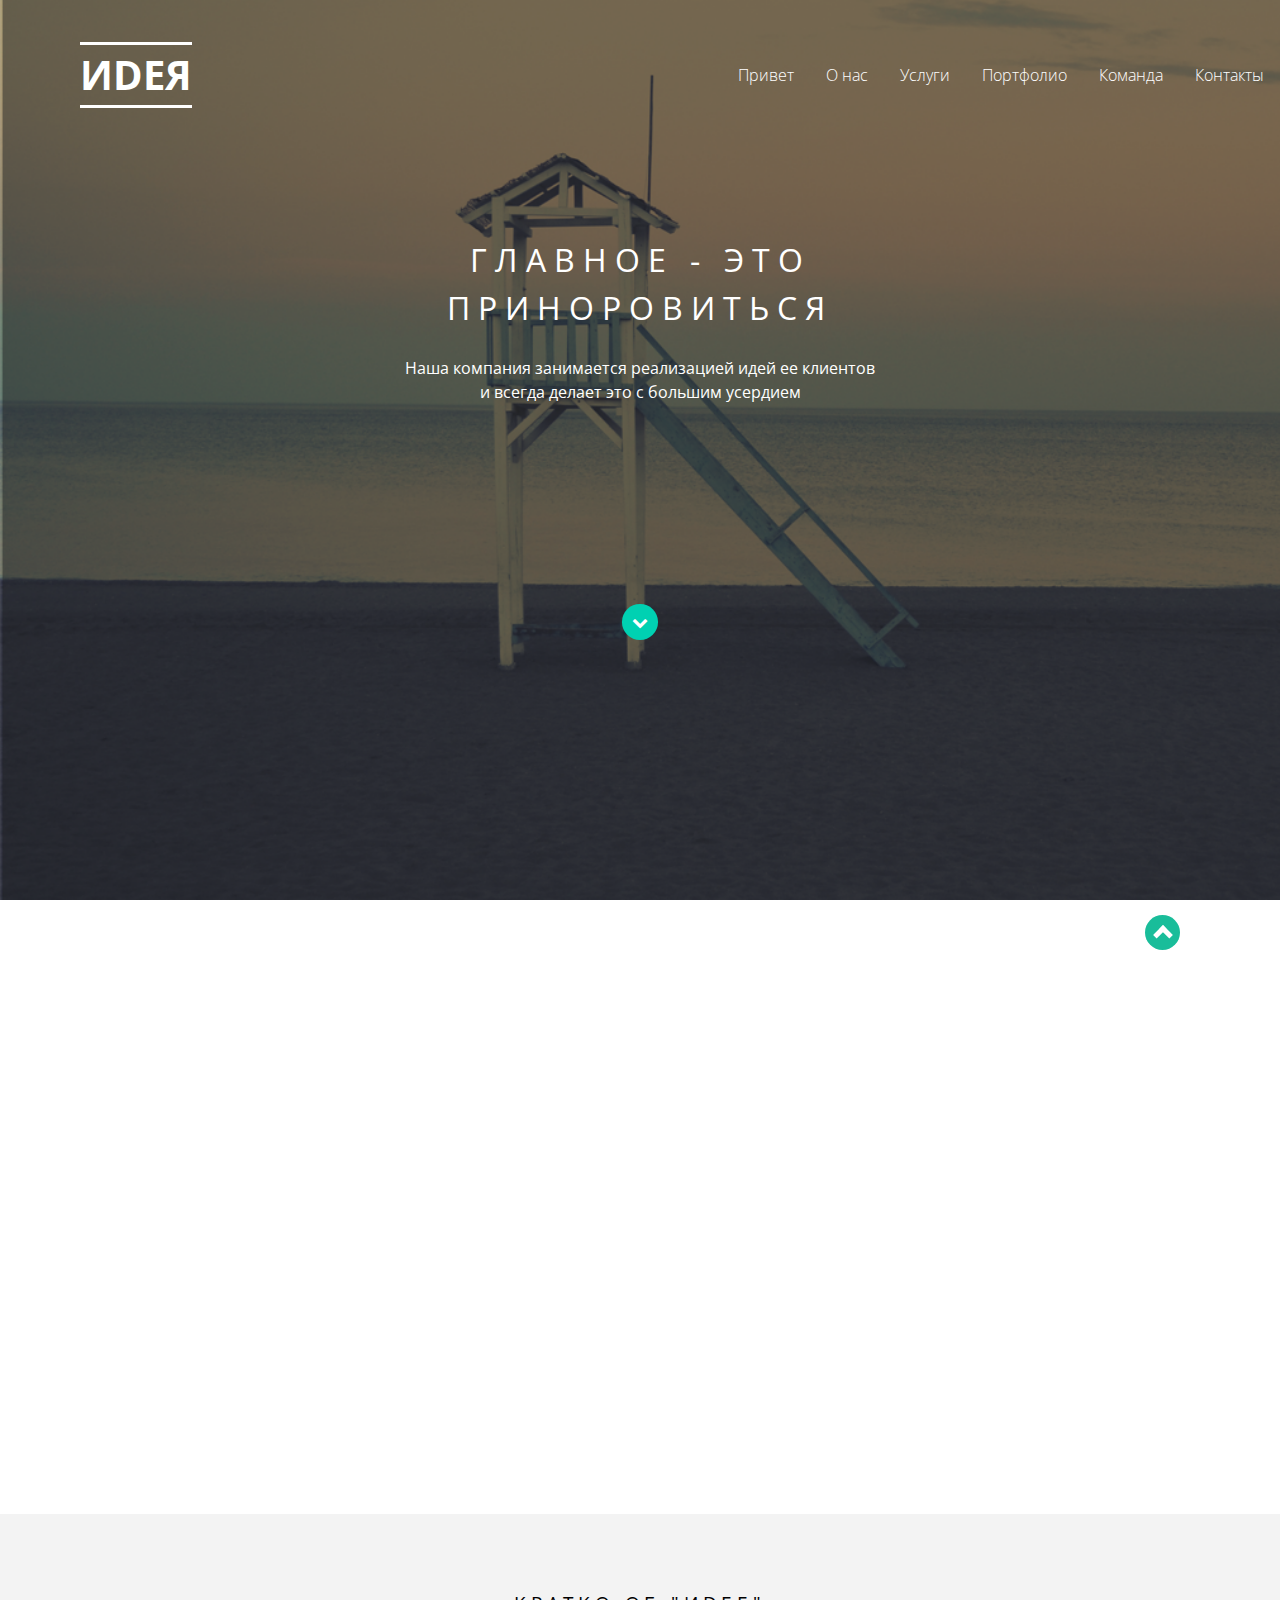
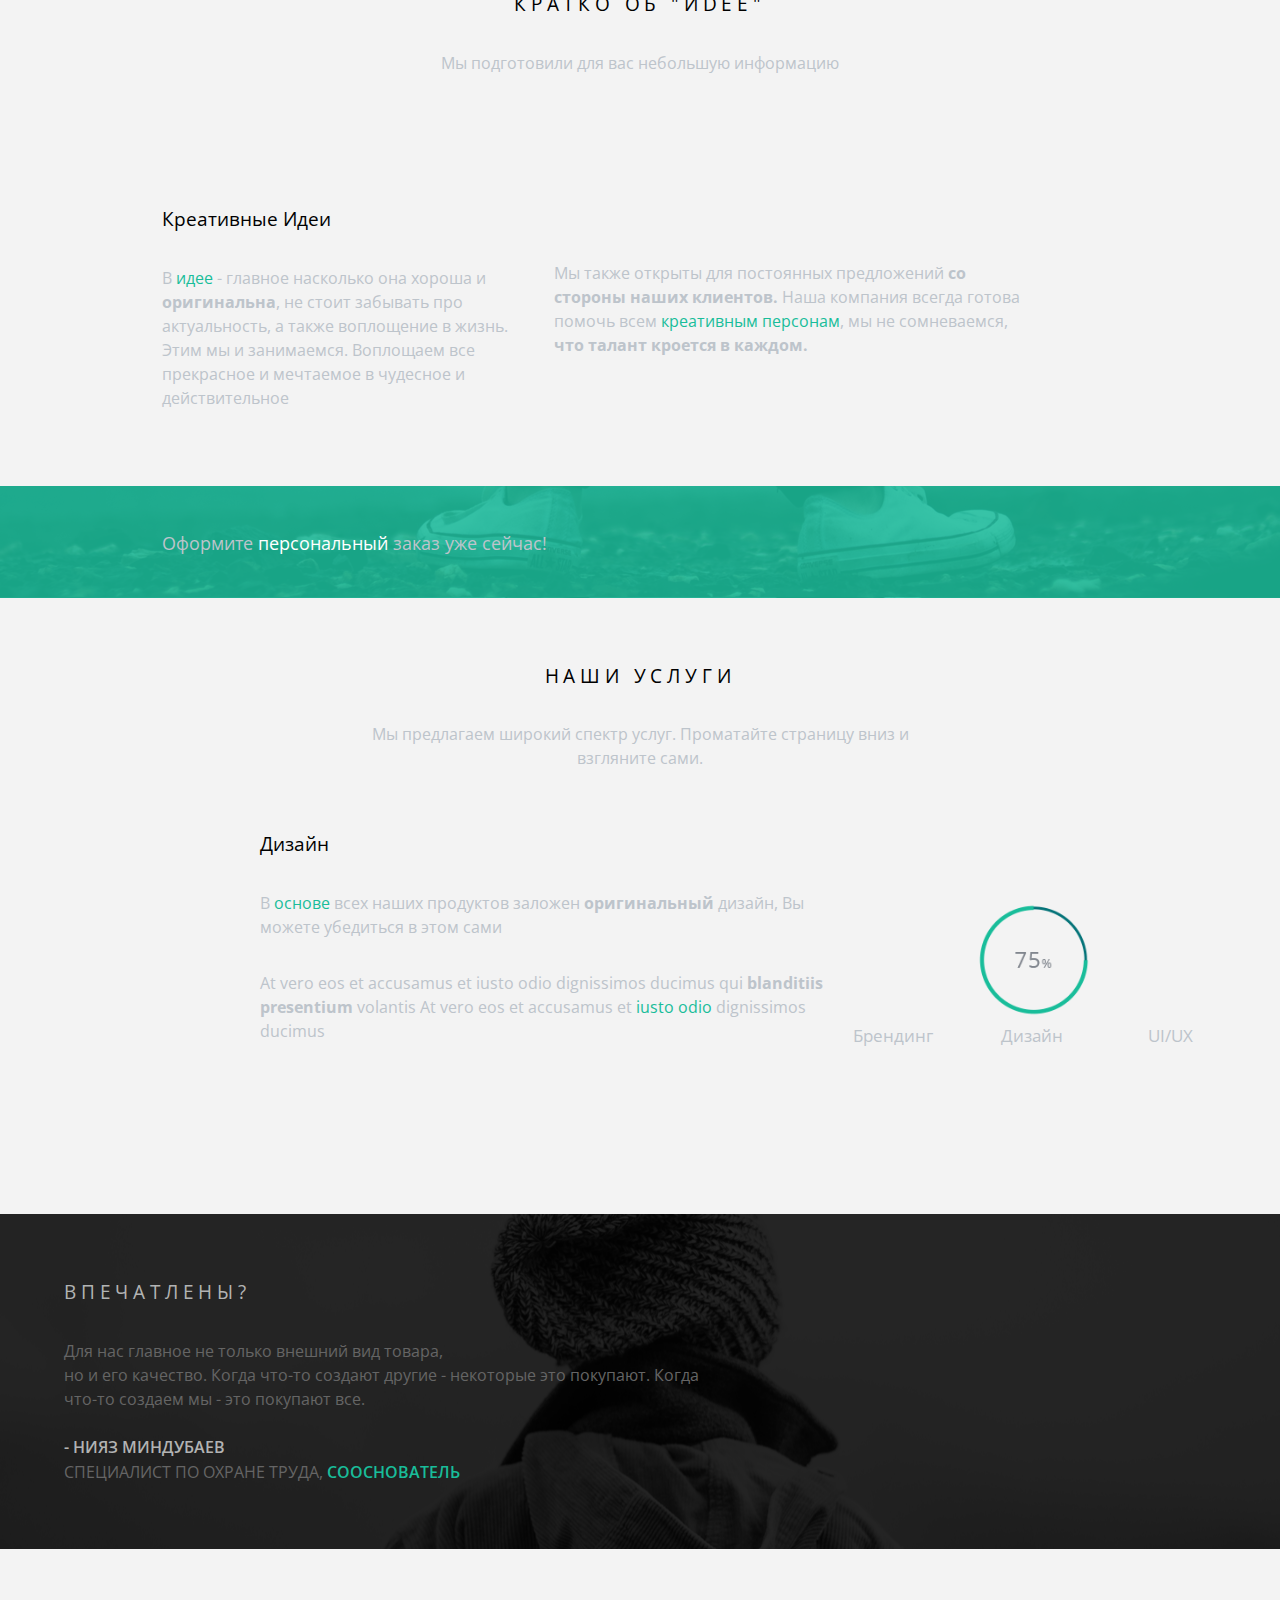
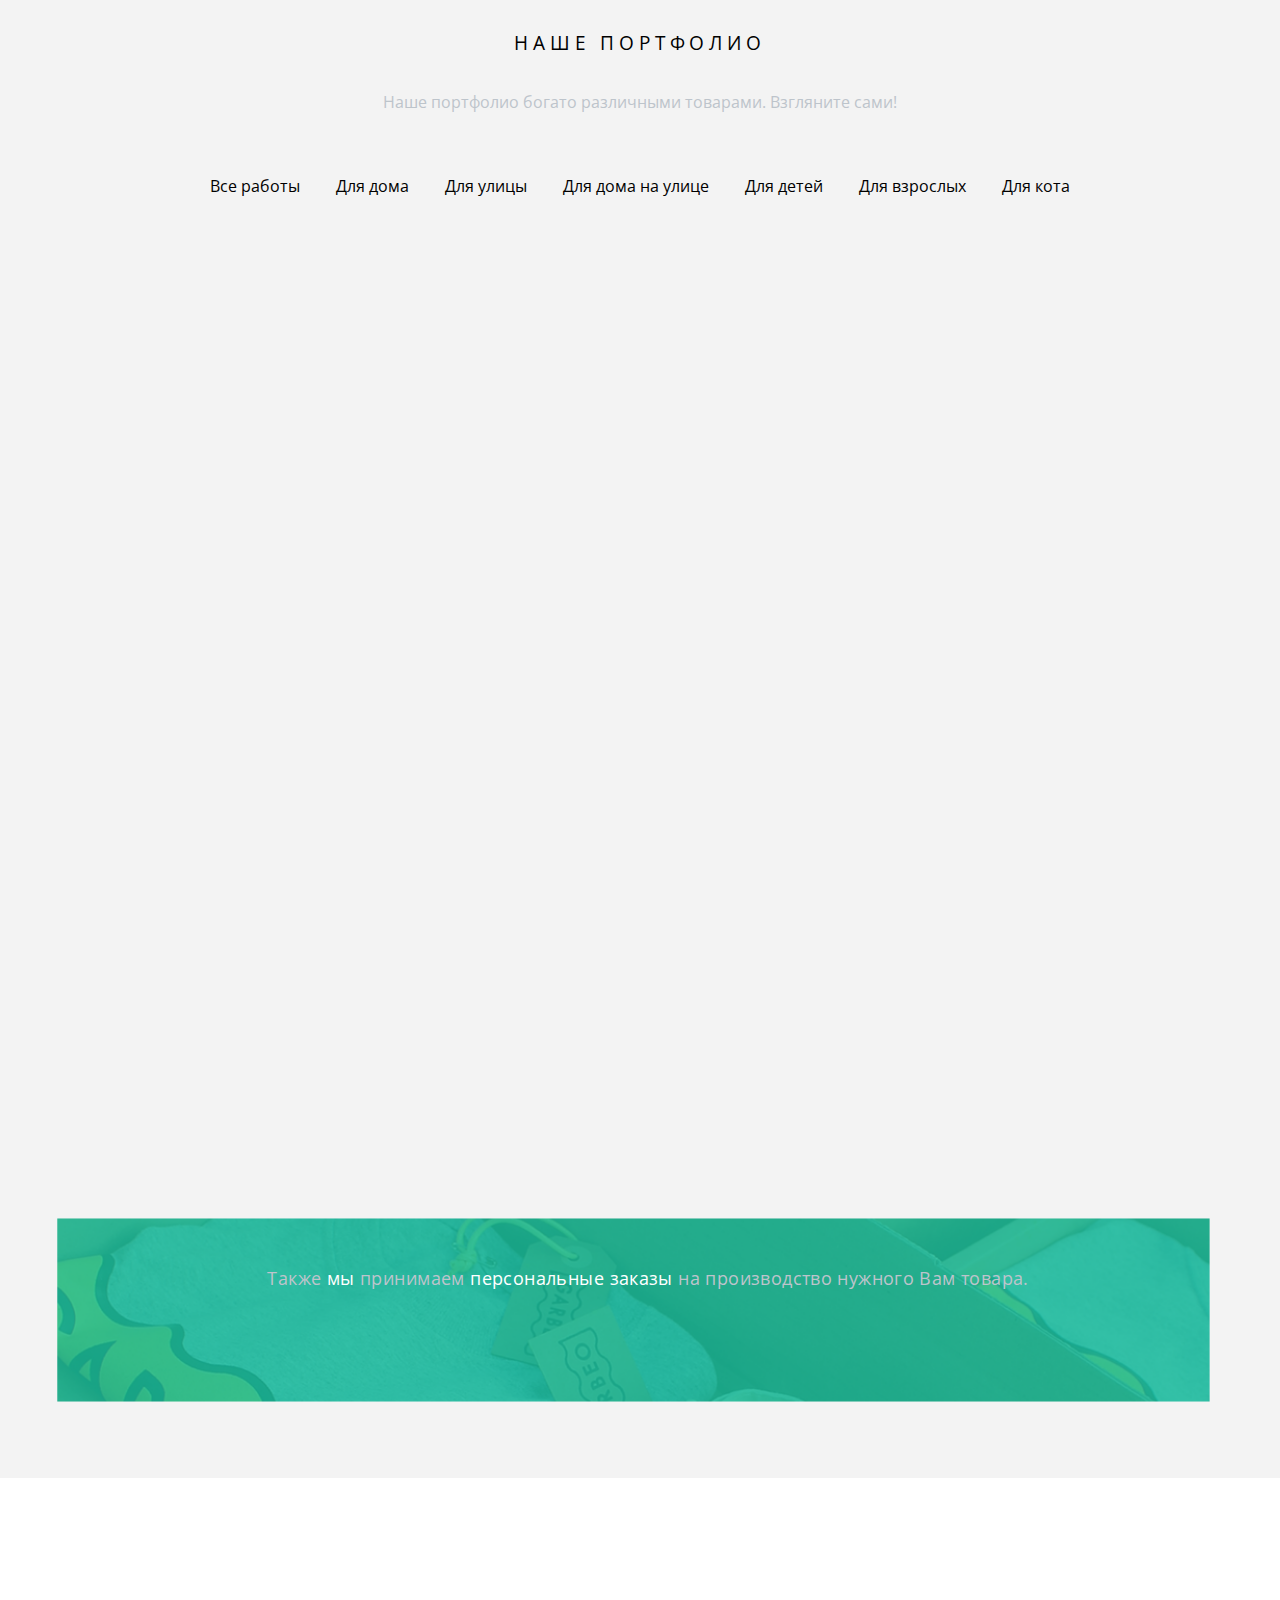
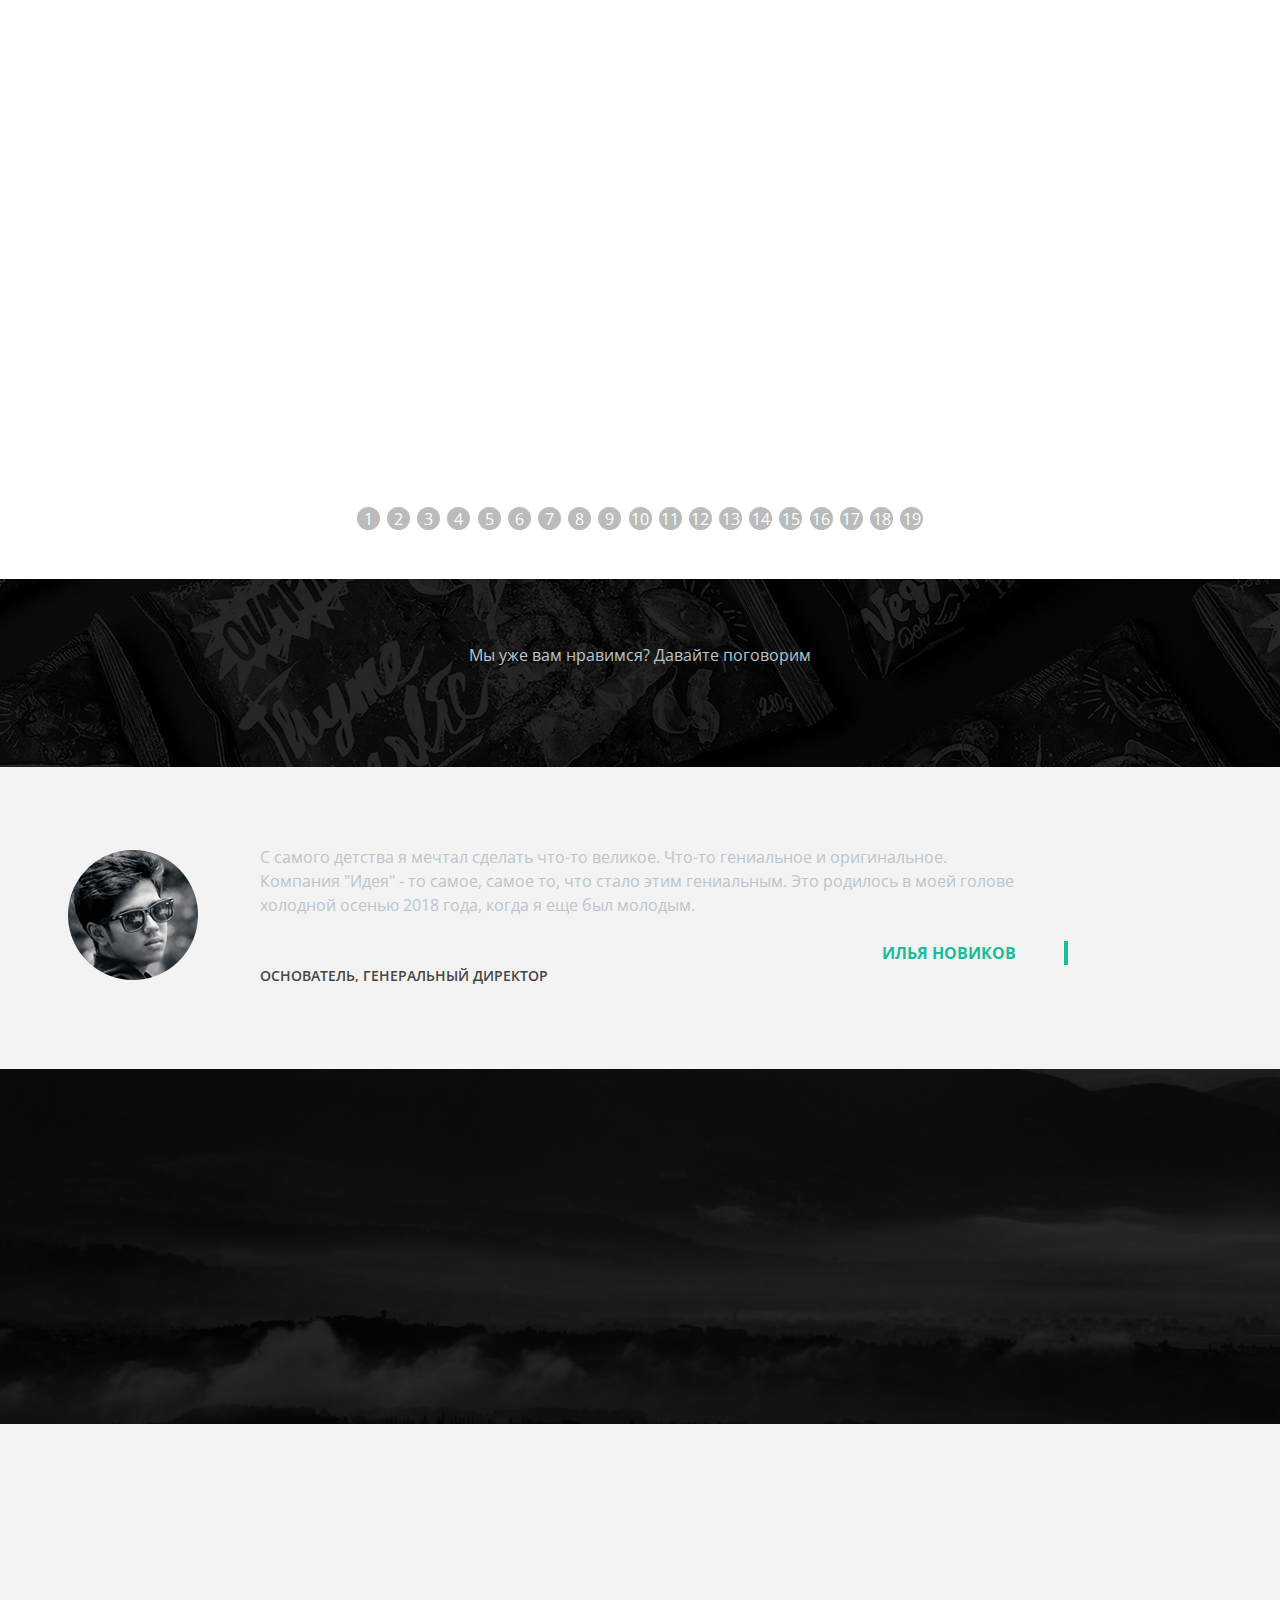
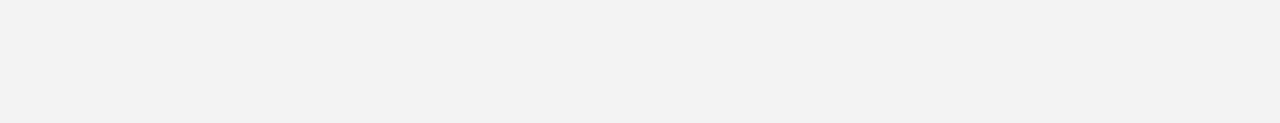
<file: index.html>
<!DOCTYPE html>
<html>
<head lang="ru">
	<meta charset="utf-8">
    <meta name="viewport" content="width=device-width", inital-scale="1.0">
	<title>Идея</title>
	<link rel="stylesheet" type="text/css" href="css/bulma.css">
	<link rel="stylesheet" type="text/css" href="css/main.css">
	<link rel="stylesheet" type="text/css" href="css/cross.css">
	<link rel="stylesheet" href="https://maxcdn.bootstrapcdn.com/font-awesome/4.7.0/css/font-awesome.min.css">
	<link rel="stylesheet" type="text/css" href="libs/animate/animate.css">
	<link rel="icon" href="img/favicon.ico" type="image/x-icon">
</head>
<body>



	<!--HEADER -->



	<header>
		<nav class="navbar" role="navigation" aria-label="main navigation">
			<div class="container">
				<div class="navbar-brand wow swing">
					<a href="index.html">ИDея</a>



					<button class="button navbar-burger" data-target="NavMenu">
						<span></span>
						<span></span>
						<span></span>
					</button>
				</div>
			</div>
				<div id="NavMenu" class="navbar-menu">
		            <div class=" navbar-end">
		                <a class="navbar-item wow bounceInDown" data-wow-delay="0.1s" href="#phone" onclick="slowScroll('#phone')">Привет</a>
		                <a class="navbar-item wow bounceInDown" data-wow-delay="0.2s" href="#details"  onclick="slowScroll('#details')">О нас</a>
		                <a class="navbar-item wow bounceInDown" data-wow-delay="0.3s" href="#services" onclick="slowScroll('#services')">Услуги</a>
		                <a class="navbar-item wow bounceInDown" data-wow-delay="0.4s" href="#portfolio" onclick="slowScroll('#portfolio')">Портфолио</a>
		                <a class="navbar-item wow bounceInDown" data-wow-delay="0.5s" href="#team" onclick="slowScroll('#team')">Команда</a>
		                <a class="navbar-item wow bounceInDown" data-wow-delay="0.7s" href="#contact" onclick="slowScroll('#contact')">Контакты</a>
		            </div>
	         	</div>
	         </div>
		</nav>
		<div id="headerwrap">
			<div class="container has-text-centered">
				<div class="columns is-multiline is-centered">
					<div class="column is-6">
						<h2>Главное - это приноровиться</h2>
					</div>
					<div class="column is-12">
						<p>Наша компания занимается реализацией идей ее клиентов <br>и всегда делает это с большим усердием</p>
					</div>
					<div class="column is-12-mobile is-9-tablet is-6-desktop">
						<a href="#phone" class="button is-primary btn-phone wow flash" onclick="slowScroll('#phone')">
							<i class="fa fa-chevron-down" aria-hidden="true"></i>
						</a>
					</div>
				</div>
			</div>
		</div>
	</header>



	<!--MAIN-->



	<main>
		<div id="phone">
			<div class="container">
				<div class="columns is-hidden-mobile">
					<div class="column is-6 is-offset-1 wow bounceInLeft">
						<h3>Это - ИDея!</h3>
						<p>Компания была основана в 2018 году лучшими друзьями - Ильей Новиковым и Ниязом Миндубаевым. Нияз всю жизнь хотел собирать мебель, а Илья делать деньги на том, что его друг работает. В 2018 году небольшая компания, только что родившаяся выходит на рынки. Начиная с презентации на паре по Трудовому Праву, она продолжит свой путь на мировой арене, конкурируя с такими компаниями как ОБИ и СпортМастер. Со временем штат компании рос. Все больше и больше человек понимали перспективы личного развития, если они присоединятся к этому растущему цветку "Идея".</p>
						<button class="button">
							Прочесть еще
						</button>
					</div>
					<div class="column is-3 is-offset-1 wow bounceInRight">
						<img src="img/phone.png">
					</div>
				</div>
				<div class="columns is-multiline has-text-centered is-hidden-desktop">
					<div class="column is-3 wow bounceInLeft">
						<h3>Это - ИDея!</h3>
						<p>Компания была основана в 2018 году лучшими друзьями - Ильей Новиковым и Ниязом Миндубаевым. Нияз всю жизнь хотел собирать мебель, а Илья делать деньги на том, что его друг работает. В 2018 году небольшая компания, только что родившаяся выходит на рынки. Начиная с презентации на паре по Трудовому Праву, она продолжит свой путь на мировой арене, конкурируя с такими компаниями как ОБИ и СпортМастер. Со временем штат компании рос. Все больше и больше человек понимали перспективы личного развития, если они присоединятся к этому растущему цветку "Идея".</p>
						<button class="button">
							Прочесть еще
						</button>
					</div>
					<br><br>
					<div class="column is-3 wow bounceInRight">
						<img src="img/phone.png">
					</div>
				</div>
			</div>
		</div>
		<div id="details">
			<div class="container has-text-centered">
				<div class="is-multiline is-centered">
					<div class="column is-6 is-offset-3">
						<h3>Кратко об "ИDЕЕ"</h3>
						<p>Мы подготовили для вас небольшую информацию</p>
					</div>
					<div class="column is-6 is-offset-3">
						<img class="wow fadeIn" data-wow-delay="0.1s" src="img/details/details-a.png">
						<img class="wow fadeIn" data-wow-delay="0.2s" src="img/details/details-b.png">
						<img class="wow fadeIn" data-wow-delay="0.3s" src="img/details/details-c.png">
					</div>
				</div>
			</div>
			<div class="container">
				<div class="columns is-hidden-mobile">
					<div class="column is-4 is-offset-1">
						<h4>Креативные Идеи</h4>
						<p>В <span class="vero">идее</span> - главное насколько она хороша и <b>оригинальна</b>, не стоит забывать про актуальность, а также воплощение в жизнь. Этим мы и занимаемся. Воплощаем все прекрасное и мечтаемое в чудесное и действительное</p>
					</div>
					<div class="column is-5">
						<br>
						<p>Мы также открыты для постоянных предложений <b> со стороны наших клиентов. </b>Наша компания всегда готова помочь всем <span class="vero"> креативным персонам</span>, мы не сомневаемся, <b> что талант кроется в каждом. </b></p>
					</div>
				</div>
				<div class="columns has-text-centered is-hidden-desktop">
					<div class="column is-4 is-offset-1">
						<h4>Креативные Идеи</h4>
						<p>В <span class="vero">идее</span> - главное насколько она хороша и <b>оригинальна</b>, не стоит забывать про актуальность, а также воплощение в жизнь. Этим мы и занимаемся. Воплощаем все прекрасное и мечтаемое в чудесное и действительное</p>
					</div>
					<div class="column is-5">
						<br>
						<p>Мы также открыты для постоянных предложений <b> со стороны наших клиентов. </b>Наша компания всегда готова помочь всем <span class="vero"> креативным персонам</span>, мы не сомневаемся, <b> что талант кроется в каждом. </b></p>
					</div>
				</div>
			</div>
		</div>
		<div id="projects">
			<div class="projects-bg">
				<div class="container">
					<div class="columns is-multiline is-centered">
						<div class="column is-7 is-offset-1">
							<p>Оформите <span> персональный </span> заказ уже сейчас!</p>
						</div>
						<div class="column is-3 is-offset-1">
							<button class="button wow rubberBand">
								Оформить
							</button>
						</div>
					</div>
				</div>
			</div>
		</div>
		<div id="services">
			<div class="container has-text-centered">
				<div class=" columns is-multiline is-centered">
					<div class="column is-6">
						<h3>Наши услуги</h3>
						<p>Мы предлагаем широкий спектр услуг. Проматайте страницу вниз и взгляните сами.</p><br><br>
					</div>
				</div>
			</div>
			<div class="container">
				<div class="columns">
					<div class="column is-1 is-offset-1 is-hidden-mobile">
						<img class="wow fadeInDownBig" data-wow-delay="0.7s" src="img/services/services-4.png"><br>
						<img class="wow fadeInDownBig" data-wow-delay="0.5s" src="img/services/services-3.png"><br>
						<img class="wow fadeInDownBig" data-wow-delay="0.3s" src="img/services/services-2.png"><br>
						<img class="wow fadeInDownBig" data-wow-delay="0.1s" src="img/services/services-1.png">
					</div>
					<div class="column is-1 is-offset-1 is-hidden-desktop">
						<img class="wow fadeInDownBig" data-wow-delay="0.7s" src="img/services/services-4.png">
						<img class="wow fadeInDownBig" data-wow-delay="0.5s" src="img/services/services-3.png">
						<img class="wow fadeInDownBig" data-wow-delay="0.3s" src="img/services/services-2.png">
						<img class="wow fadeInDownBig" data-wow-delay="0.1s" src="img/services/services-1.png">
					</div>
					<div class="column is-6">
						<h4>Дизайн</h4>
						<p>В <span class="vero">основе</span> всех наших продуктов заложен <b>оригинальный</b> дизайн, Вы можете убедиться в этом сами</p>
						<p>At vero eos et accusamus et iusto odio dignissimos ducimus qui <b> blanditiis presentium </b> volantis At vero eos et accusamus et <span class="vero"> iusto odio </span> dignissimos ducimus </p>
					</div>
					<div class="columns perc has-text-centered">
						<div class="column centered">
							<img class="wow rotateIn" src="img/services/services-b-1.png">
							<p>Брендинг</p>
						</div>
						<div class="column centered">
							<img class="class="wow rotateIn" " src="img/services/services-b-2.png">
							<p>Дизайн</p>
						</div>
						<div class="column centered">
							<img class="wow rotateIn" src="img/services/services-b-3.png">
							<p>UI/UX</p>
						</div>
					</div>
				</div>
			</div>			
		</div>
		<div id="impressed">
			<div class="container">
				<div class="columns">
					<div class="column is-7">
						<h3>Впечатлены?</h3>
						<p>Для нас главное не только внешний вид товара,<br>но и его качество.
						Когда что-то создают другие - некоторые это покупают. Когда что-то создаем мы - это покупают все. <br><br>
						<span> - Нияз Миндубаев </span> <br>
						<span> Специалист по охране труда, <span> сооснователь</span> </span>
						</p>
					</div>
					<div class="column is-4 is-offset-1 screen">
						<img class="wow tada" src="img/monitor.png">
					</div>
				</div>
			</div>
		</div>
		<div id="portfolio">
			<div class="container has-text-centered">
				<div class=" columns is-multiline is-centered">
					<div class="column is-6">
						<h3>Наше портфолио</h3>
						<p>Наше портфолио богато различными товарами. Взгляните сами!</p><br><br>
					</div>
					<br>
				</div>
			</div>
			<div class="container has-text-centered">
				<div class="tabs">
					<div class="column is-12 images">
						<span class="tab whiteborder">Все работы</span>
						<span class="tab">Для дома</span>
						<span class="tab">Для улицы</span><br class="is-hidden-desktop">
						<span class="tab">Для дома на улице</span><br class="is-hidden-desktop">
						<span class="tab">Для детей</span>
						<span class="tab">Для взрослых</span>
						<span class="tab">Для кота</span>
					</div>
				</div>
				<div id="gallery" class="no-gutter-sizer">
					<div class="item-masonry sizer4 wow fadeIn" data-wow-delay="0.5s">
						<img src="img/portfolio/works-1.png" alt="">
					</div>
					<div class="item-masonry sizer4 wow fadeIn" data-wow-delay="0.4s">
						<img style="margin-top: 7rem;" src="img/portfolio/works-2.png" alt="">
					</div>
					<div class="item-masonry sizer4 wow fadeIn" data-wow-delay="0.1s">
						<img src="img/portfolio/works-3.png" alt="">
					</div>
					<div class="item-masonry sizer4 wow fadeIn" data-wow-delay="0.8s">
						<img style="margin-top: 5rem;" src="img/portfolio/works-4.png" alt="">
					</div>
					<div class="item-masonry sizer4 wow fadeIn" data-wow-delay="0.6s">
						<img src="img/portfolio/works-5.png" alt="">
					</div>
					<div class="item-masonry sizer4 wow fadeIn" data-wow-delay="0.2s">
						<img src="img/portfolio/works-6.png" alt="">
					</div>
					<div class="item-masonry sizer4 wow fadeIn" data-wow-delay="0.7s">
						<img src="img/portfolio/works-7.png" alt="">
					</div>
					<div class="item-masonry sizer4 wow fadeIn" data-wow-delay="0.3s">
						<img src="img/portfolio/works-8.png" alt="">
					</div>
					<div class="item-masonry sizer4 wow fadeIn" data-wow-delay="0.9s">
						<img src="img/portfolio/works-9.png" alt="">
					</div>
					<div class="item-masonry sizer4 wow fadeIn" data-wow-delay="0.11s">
						<img src="img/portfolio/works-10.png" alt="">
					</div>
					<div class="item-masonry sizer4 wow fadeIn" data-wow-delay="0.12s">
						<img src="img/portfolio/works-11.png" alt="">
					</div>
					<div class="item-masonry sizer4 wow fadeIn" data-wow-delay="0.10s">
						<img src="img/portfolio/works-12.png" alt="">
					</div>
				</div>
				<div class="projects-bg">
					<div class="container">
						<div class="columns is-multiline is-centered">
							<div class="column is-12">
								<p>Также <span> мы </span> принимаем <span> персональные заказы </span> на производство нужного Вам товара.</p>
								<button class="button wow rubberBand">
									Заказать проект
								</button>
							</div>
						</div>
					</div>
				</div>
			</div>
		</div>
		<div id="team">
			<h3 class="wow fadeIn" style="text-align: center" data-wow-delay="0.1s">Команда</h3>
			<p class="wow fadeIn" style="text-align: center" data-wow-delay="0.2s">Здесь Вы можете поглядеть на наших сотрудников</p><br><br>
			<div class="slider-content">
				<div class="mySlides fade">
					<div class="container">
						<div class="columns is-multiline has-text-centered">
							<div class="column is-4 specClass wow bounceInLeft">
								<img src="img/team/iluha.jpg">
							</div>
							<div class="column is-6 wow bounceInRight">
								<h4>Илья Новиков</h4>
								<h5><i>Генеральный директор, основатель</i></h5>
								<p>Принципиально против Марка Цукерберга. <br> Там своя история...</p>
								<div id="progress-bar">
									<div class="progress-1">
										<p><span>Креативность</span> 80%</p>
										<progress class="progress is-small is-primary" value="80" max="100"></progress>	
									</div>
									<div class="progress-2">
										<p><span>Дизайн</span> 65%</p>
										<progress class="progress is-small is-primary" value="65" max="100"></progress>	
									</div>
									<div class="progress-3">
										<p><span>Прямота рук</span> 75%</p>
										<progress class="progress is-small is-primary" value="75" max="100"></progress>	
									</div>
								</div>
							</div>
						</div>
					</div>
				</div>

				<div class="mySlides fade">
					<div class="container">
						<div class="columns is-multiline has-text-centered">
							<div class="column is-4 specClass">
								<img src="img/team/tanya.jpg">
							</div>
							<div class="column is-6">
								<h4>Татьяна Полякова</h4>
								<h5><i>Заместитель директора</i></h5>
								<p>Почти как босс.	<br> Занимается благотворительностью.</p>
								<div id="progress-bar">
									<div class="progress-1">
										<p><span>Креативность</span> 75%</p>
										<progress class="progress is-small is-primary" value="75" max="100"></progress>	
									</div>
									<div class="progress-2">
										<p><span>Дизайн</span> 60%</p>
										<progress class="progress is-small is-primary" value="60" max="100"></progress>	
									</div>
									<div class="progress-3">
										<p><span>Прямота рук</span> 50%</p>
										<progress class="progress is-small is-primary" value="50" max="100"></progress>	
									</div>
								</div>
							</div>
						</div>
					</div>
				</div>

				<div class="mySlides fade">
					<div class="container">
						<div class="columns is-multiline has-text-centered">
							<div class="column is-4 specClass">
								<img src="img/team/douchebag.jpg" style="position: relative; top: -80px;">
							</div>
							<div class="column is-6">
								<h4>Игорь Царьков</h4>
								<h5><i>Руководитель отдела логистики</i></h5>
								<p>В логике не получилось. <br>  Может, в логистике повезет?</p>
								<div id="progress-bar">
									<div class="progress-1">
										<p><span>Креативность</span> 40%</p>
										<progress class="progress is-small is-primary" value="40" max="100"></progress>	
									</div>
									<div class="progress-2">
										<p><span>Дизайн</span> 65%</p>
										<progress class="progress is-small is-primary" value="65" max="100"></progress>	
									</div>
									<div class="progress-3">
										<p><span>Прямота рук</span> 45%</p>
										<progress class="progress is-small is-primary" value="45" max="100"></progress>	
									</div>
								</div>
							</div>
						</div>
					</div>
				</div>

				<div class="mySlides fade">
					<div class="container">
						<div class="columns is-multiline has-text-centered">
							<div class="column is-4 specClass">
								<img src="img/team/nastya.jpg">
							</div>
							<div class="column is-6">
								<h4>Настя Черная</h4>
								<h5><i>Главный бухгалтер</i></h5>
								<p>Постоянно бухгалтерит. <br> Или что там делают бухгалтеры. </p>
								<div id="progress-bar">
									<div class="progress-1">
										<p><span>Креативность</span> 70%</p>
										<progress class="progress is-small is-primary" value="70" max="100"></progress>	
									</div>
									<div class="progress-2">
										<p><span>Дизайн</span> 55%</p>
										<progress class="progress is-small is-primary" value="55" max="100"></progress>	
									</div>
									<div class="progress-3">
										<p><span>Прямота рук</span> 85%</p>
										<progress class="progress is-small is-primary" value="85" max="100"></progress>	
									</div>
								</div>
							</div>
						</div>
					</div>
				</div>

				<div class="mySlides fade">
					<div class="container">
						<div class="columns is-multiline has-text-centered">
							<div class="column is-4 specClass">
								<img src="img/team/arkady.jpg">
							</div>
							<div class="column is-6">
								<h4>Аркадий Угаров</h4>
								<h5><i>Руководитель отдела реализации товаров</i></h5>
								<p>Можно было еще длиннее должность придумать. <br>Забил хет-трик в финале турнира "Кожаный мяч".</p>
								<div id="progress-bar">
									<div class="progress-1">
										<p><span>Креативность</span> 80%</p>
										<progress class="progress is-small is-primary" value="80" max="100"></progress>	
									</div>
									<div class="progress-2">
										<p><span>Дизайн</span> 65%</p>
										<progress class="progress is-small is-primary" value="65" max="100"></progress>	
									</div>
									<div class="progress-3">
										<p><span>Прямота ног</span> 305%</p>
										<progress class="progress is-small is-primary" value="100" max="100"></progress>	
									</div>
								</div>
							</div>
						</div>
					</div>
				</div>

				<div class="mySlides fade">
					<div class="container">
						<div class="columns is-multiline has-text-centered">
							<div class="column is-4 specClass">
								<img src="img/team/amir.jpg">
							</div>
							<div class="column is-6">
								<h4>Амир Шарафутдинов</h4>
								<h5><i>Руководитель отдела кадров</i></h5>
								<p>Предыдущий человек на его должности исчез. <br> Но это не важно, Амир лучше!</p>
								<div id="progress-bar">
									<div class="progress-1">
										<p><span>Креативность</span> 60%</p>
										<progress class="progress is-small is-primary" value="60" max="100"></progress>	
									</div>
									<div class="progress-2">
										<p><span>Дизайн</span> 75%</p>
										<progress class="progress is-small is-primary" value="75" max="100"></progress>	
									</div>
									<div class="progress-3">
										<p><span>Прямота рук</span> 75%</p>
										<progress class="progress is-small is-primary" value="75" max="100"></progress>	
									</div>
								</div>
							</div>
						</div>
					</div>
				</div>

				<div class="mySlides fade">
					<div class="container">
						<div class="columns is-multiline has-text-centered">
							<div class="column is-4 specClass">
								<img src="img/team/rimlin.jpg">
							</div>
							<div class="column is-6">
								<h4>Рим Сейфутдинов</h4>
								<h5><i>Руководитель отдела поставки</i></h5>
								<p>Верни мне за проезд, кстати! <br> Один из немногих катается на последнем BMW.</p>
								<div id="progress-bar">
									<div class="progress-1">
										<p><span>Креативность</span> 80%</p>
										<progress class="progress is-small is-primary" value="80" max="100"></progress>	
									</div>
									<div class="progress-2">
										<p><span>Дизайн</span> 65%</p>
										<progress class="progress is-small is-primary" value="65" max="100"></progress>	
									</div>
									<div class="progress-3">
										<p><span>Прямота рук</span> 75%</p>
										<progress class="progress is-small is-primary" value="75" max="100"></progress>	
									</div>
								</div>
							</div>
						</div>
					</div>
				</div>

				<div class="mySlides fade">
					<div class="container">
						<div class="columns is-multiline has-text-centered">
							<div class="column is-4 specClass">
								<img src="img/team/niaz.jpg">
							</div>
							<div class="column is-6">
								<h4>Нияз Миндубаев</h4>
								<h5><i>Специалист по охране труда</i></h5>
								<p>Пока вы спите, он охраняет ваш труд! <br>  В девять лет чуть не подавился фломастером.</p>
								<div id="progress-bar">
									<div class="progress-1">
										<p><span>Креативность</span> 100%</p>
										<progress class="progress is-small is-primary" value="100" max="100"></progress>	
									</div>
									<div class="progress-2">
										<p><span>Дизайн</span> 95%</p>
										<progress class="progress is-small is-primary" value="95" max="100"></progress>	
									</div>
									<div class="progress-3">
										<p><span>Прямота рук</span> 100%</p>
										<progress class="progress is-small is-primary" value="100" max="100"></progress>	
									</div>
								</div>
							</div>
						</div>
					</div>
				</div>

				<div class="mySlides fade">
					<div class="container">
						<div class="columns is-multiline has-text-centered">
							<div class="column is-4 specClass">
								<img src="img/team/igor.jpg">
							</div>
							<div class="column is-6">
								<h4>Игорь Сафиуллин</h4>
								<h5><i>Руководитель отдела IT</i></h5>
								<p>В журнале есть, на парах нет. <br> Он вообще существует?</p>
								<div id="progress-bar">
									<div class="progress-1">
										<p><span>Креативность</span> 80%</p>
										<progress class="progress is-small is-primary" value="80" max="100"></progress>	
									</div>
									<div class="progress-2">
										<p><span>Дизайн</span> 45%</p>
										<progress class="progress is-small is-primary" value="65" max="100"></progress>	
									</div>
									<div class="progress-3">
										<p><span>Прямота рук</span> 75%</p>
										<progress class="progress is-small is-primary" value="75" max="100"></progress>	
									</div>
								</div>
							</div>
						</div>
					</div>
				</div>


				<div class="mySlides fade">
					<div class="container">
						<div class="columns is-multiline has-text-centered">
							<div class="column is-4 specClass">
								<img src="img/team/leila.jpg">
							</div>
							<div class="column is-6">
								<h4>Лейла Закирова</h4>
								<h5><i>Продавец-консультант</i></h5>
								<p>Продает и консультирует. <br>Член профсоюза.</p>
								<div id="progress-bar">
									<div class="progress-1">
										<p><span>Креативность</span> 80%</p>
										<progress class="progress is-small is-primary" value="80" max="100"></progress>	
									</div>
									<div class="progress-2">
										<p><span>Дизайн</span> 65%</p>
										<progress class="progress is-small is-primary" value="65" max="100"></progress>	
									</div>
									<div class="progress-3">
										<p><span>Прямо рук</span> 85%</p>
										<progress class="progress is-small is-primary" value="85" max="100"></progress>	
									</div>
								</div>
							</div>
						</div>
					</div>
				</div>

				<div class="mySlides fade">
					<div class="container">
						<div class="columns is-multiline has-text-centered">
							<div class="column is-4 specClass">
								<img src="img/team/gulya.jpg">
							</div>
							<div class="column is-6">
								<h4>Гульчачак Зайпина</h4>
								<h5><i>Оператор отдела закупок</i></h5>
								<p>Работает на пол ставки.<br>Однако зарабатывает больше отдела IT. У меня вопросы.</p>
								<div id="progress-bar">
									<div class="progress-1">
										<p><span>Креативность</span> 63%</p>
										<progress class="progress is-small is-primary" value="63" max="100"></progress>	
									</div>
									<div class="progress-2">
										<p><span>Дизайн</span> 65%</p>
										<progress class="progress is-small is-primary" value="65" max="100"></progress>	
									</div>
									<div class="progress-3">
										<p><span>Прямота рук</span> 75%</p>
										<progress class="progress is-small is-primary" value="75" max="100"></progress>	
									</div>
								</div>
							</div>
						</div>
					</div>
				</div>

				<div class="mySlides fade">
					<div class="container">
						<div class="columns is-multiline has-text-centered">
							<div class="column is-4 specClass">
								<img src="img/team/chulpan.jpg">
							</div>
							<div class="column is-6">
								<h4>Чулпан Салихова</h4>
								<h5><i>Работник торгового зала</i></h5>
								<p>Работает в торговом зале. <br>Активный член профсоюза.</p>
								<div id="progress-bar">
									<div class="progress-1">
										<p><span>Креативность</span> 90%</p>
										<progress class="progress is-small is-primary" value="90" max="100"></progress>	
									</div>
									<div class="progress-2">
										<p><span>Дизайн</span> 75%</p>
										<progress class="progress is-small is-primary" value="75" max="100"></progress>	
									</div>
									<div class="progress-3">
										<p><span>Прямота рук</span> 100%</p>
										<progress class="progress is-small is-primary" value="100" max="100"></progress>
									</div>
								</div>
							</div>
						</div>
					</div>
				</div>

				<div class="mySlides fade">
					<div class="container">
						<div class="columns is-multiline has-text-centered">
							<div class="column is-4 specClass">
								<img src="img/team/elina.jpg">
							</div>
							<div class="column is-6">
								<h4>Элина Мухамадуллина</h4>
								<h5><i>Дежурный инженер</i></h5>
								<p>Третий человек в профсоюзе. <br> Серьезно относится к своим обязанностям.</p>
								<div id="progress-bar">
									<div class="progress-1">
										<p><span>Креативность</span> 90%</p>
										<progress class="progress is-small is-primary" value="90" max="100"></progress>	
									</div>
									<div class="progress-2">
										<p><span>Дизайн</span> 75%</p>
										<progress class="progress is-small is-primary" value="75" max="100"></progress>	
									</div>
									<div class="progress-3">
										<p><span>Прямота рук</span> 100%</p>
										<progress class="progress is-small is-primary" value="100" max="100"></progress>
									</div>
								</div>
							</div>
						</div>
					</div>
				</div>

				<div class="mySlides fade">
					<div class="container">
						<div class="columns is-multiline has-text-centered">
							<div class="column is-4 specClass">
								<img src="img/team/mark.jpg">
							</div>
							<div class="column is-6">
								<h4>Марк Зарубин</h4>
								<h5><i>Бухгалтер</i></h5>
								<p>Глава профсоюза. Лейтенант в отставке. <br>Потерял страх на пейнтбольном поле.</p>
								<div id="progress-bar">
									<div class="progress-1">
										<p><span>Креативность</span> 100%</p>
										<progress class="progress is-small is-primary" value="100" max="100"></progress>
									</div>
									<div class="progress-2">
										<p><span>Дизайн</span> 65%</p>
										<progress class="progress is-small is-primary" value="65" max="100"></progress>	
									</div>
									<div class="progress-3">
										<p><span>Прямота рук</span> 100%</p>
										<progress class="progress is-small is-primary" value="100" max="100"></progress>
									</div>
								</div>
							</div>
						</div>
					</div>
				</div>

				<div class="mySlides fade">
					<div class="container">
						<div class="columns is-multiline has-text-centered">
							<div class="column is-4 specClass">
								<img src="img/team/marina.jpg" style="position: relative; top: -100px;">
							</div>
							<div class="column is-6">
								<h4>Марина Аввакумова</h4>
								<h5><i>Продавец-консультант</i></h5>
								<p>Всегда готова прикрыть спину товарищам! <br> Не зря является заместителем главы профсоюза.</p>
								<div id="progress-bar">
									<div class="progress-1">
										<p><span>Креативность</span> 80%</p>
										<progress class="progress is-small is-primary" value="80" max="100"></progress>	
									</div>
									<div class="progress-2">
										<p><span>Дизайн</span> 65%</p>
										<progress class="progress is-small is-primary" value="65" max="100"></progress>	
									</div>
									<div class="progress-3">
										<p><span>Прямота рук</span> 75%</p>
										<progress class="progress is-small is-primary" value="75" max="100"></progress>	
									</div>
								</div>
							</div>
						</div>
					</div>
				</div>

				<div class="mySlides fade">
					<div class="container">
						<div class="columns is-multiline has-text-centered">
							<div class="column is-4 specClass">
								<img src="img/team/regina.jpg">
							</div>
							<div class="column is-6">
								<h4>Регина Карасева</h4>
								<h5><i>Мерчендайзер</i></h5>
								<p>Самая удобная для написания профессия. <br>И тоже зарабатывает больше IT. Вопросов все больше.</p>
								<div id="progress-bar">
									<div class="progress-1">
										<p><span>Креативность</span> 79%</p>
										<progress class="progress is-small is-primary" value="79" max="100"></progress>	
									</div>
									<div class="progress-2">
										<p><span>Дизайнер</span> 55%</p>
										<progress class="progress is-small is-primary" value="55" max="100"></progress>	
									</div>
									<div class="progress-3">
										<p><span>Прямота рук</span> 75%</p>
										<progress class="progress is-small is-primary" value="75" max="100"></progress>	
									</div>
								</div>
							</div>
						</div>
					</div>
				</div>

				<div class="mySlides fade">
					<div class="container">
						<div class="columns is-multiline has-text-centered">
							<div class="column is-4 specClass">
								<img src="img/team/dasha.jpg">
							</div>
							<div class="column is-6">
								<h4>Дарья Рзянкина</h4>
								<h5><i>Специалист по поддержке пользователей</i></h5>
								<p>Поддерживает пользователей в их самые тяжкие периоды жизни. <br> Хороший человек.</p>
								<div id="progress-bar">
									<div class="progress-1">
										<p><span>Креативность</span> 90%</p>
										<progress class="progress is-small is-primary" value="90" max="100"></progress>	
									</div>
									<div class="progress-2">
										<p><span>Сострадание</span> 95%</p>
										<progress class="progress is-small is-primary" value="95" max="100"></progress>	
									</div>
									<div class="progress-3">
										<p><span>Прямота рук</span> 85%</p>
										<progress class="progress is-small is-primary" value="85" max="100"></progress>	
									</div>
								</div>
							</div>
						</div>
					</div>
				</div>

				<div class="mySlides fade">
					<div class="container">
						<div class="columns is-multiline has-text-centered">
							<div class="column is-4 specClass">
								<img src="img/team/adel.jpg">
							</div>
							<div class="column is-6">
								<h4>Адель Сафин</h4>
								<h5><i>Охранник</i></h5>
								<p>Бывший охранник президента. <br>Теперь охраняет бесплатные карандаши.</p>
								<div id="progress-bar">
									<div class="progress-1">
										<p><span>Креативность</span> 80%</p>
										<progress class="progress is-small is-primary" value="80" max="100"></progress>	
									</div>
									<div class="progress-2">
										<p><span>Дизайн</span> 65%</p>
										<progress class="progress is-small is-primary" value="65" max="100"></progress>	
									</div>
									<div class="progress-3">
										<p><span>Прямота рук</span> 85%</p>
										<progress class="progress is-small is-primary" value="85" max="100"></progress>	
									</div>
								</div>
							</div>
						</div>
					</div>
				</div>

				<div class="mySlides fade">
					<div class="container">
						<div class="columns is-multiline has-text-centered">
							<div class="column is-4 specClass">
								<img src="img/team/artur.jpg">
							</div>
							<div class="column is-6">
								<h4>Артур Галиев</h4>
								<h5><i>Batman! И водитель</i></h5>
								<p>Последний раз был трезвым при Горбачеве. <br>Но нету свидетелей, значит и дтп не было.</p>
								<div id="progress-bar">
									<div class="progress-1">
										<p><span>Креативность</span> 90%</p>
										<progress class="progress is-small is-primary" value="90" max="100"></progress>	
									</div>
									<div class="progress-2">
										<p><span>Дизайн</span> 65%</p>
										<progress class="progress is-small is-primary" value="65" max="100"></progress>	
									</div>
									<div class="progress-3">
										<p><span>Прямота рук</span> 75%</p>
										<progress class="progress is-small is-primary" value="75" max="100"></progress>	
									</div>
								</div>
							</div>
						</div>
					</div>
				</div>

			<div class="is-hidden-mobile" style="text-align: center; margin-top: 5rem; margin-bottom: 3rem;">
				<span class="dot" onclick="currentSlide(1)">1</span>
				<span class="dot" onclick="currentSlide(2)">2</span>
				<span class="dot" onclick="currentSlide(3)">3</span>
				<span class="dot" onclick="currentSlide(4)">4</span>
				<span class="dot" onclick="currentSlide(5)">5</span>
				<span class="dot" onclick="currentSlide(6)">6</span>
				<span class="dot" onclick="currentSlide(7)">7</span>
				<span class="dot" onclick="currentSlide(8)">8</span>
				<span class="dot" onclick="currentSlide(9)">9</span>
				<span class="dot" onclick="currentSlide(10)">10</span>
				<span class="dot" onclick="currentSlide(11)">11</span>
				<span class="dot" onclick="currentSlide(12)">12</span>
				<span class="dot" onclick="currentSlide(13)">13</span>
				<span class="dot" onclick="currentSlide(14)">14</span>
				<span class="dot" onclick="currentSlide(15)">15</span>
				<span class="dot" onclick="currentSlide(16)">16</span>
				<span class="dot" onclick="currentSlide(17)">17</span>
				<span class="dot" onclick="currentSlide(18)">18</span>
				<span class="dot" onclick="currentSlide(19)">19</span>
			</div>
			<div class="is-hidden-desktop" style="text-align: center; margin-top: 3rem;">
				<span class="dot" onclick="currentSlide(1)">1</span>
				<span class="dot" onclick="currentSlide(2)">2</span>
				<span class="dot" onclick="currentSlide(3)">3</span>
				<span class="dot" onclick="currentSlide(4)">4</span>
				<span class="dot" onclick="currentSlide(5)">5</span>
				<span class="dot" onclick="currentSlide(6)">6</span>
				<span class="dot" onclick="currentSlide(7)">7</span>
				<span class="dot" onclick="currentSlide(8)">8</span>
				<span class="dot" onclick="currentSlide(9)">9</span>
				<span class="dot" onclick="currentSlide(10)">10</span>
				<span class="dot" onclick="currentSlide(11)">11</span>
				<span class="dot" onclick="currentSlide(12)">12</span>
				<span class="dot" onclick="currentSlide(13)">13</span>
				<span class="dot" onclick="currentSlide(14)">14</span>
				<span class="dot" onclick="currentSlide(15)">15</span>
				<span class="dot" onclick="currentSlide(16)">16</span>
				<span class="dot" onclick="currentSlide(17)">17</span>
				<span class="dot" onclick="currentSlide(18)">18</span>
				<span class="dot" onclick="currentSlide(19)">19</span>
			</div>
			<div id="contact" class="projects-bg">
				<div class="container">
					<div class="columns has-text-centered">
						<div class="column is-12">
							<p>Мы уже вам нравимся? Давайте поговорим</p>
							<button class="button wow rubberBand">
								Свяжитесь с нами
							</button>
						</div>
					</div>
				</div>
			</div>
		</div>
		<div id="testimonials">
			<div class="container">
				<div class="columns">
					<div class="column is-2">
						<img src="img/elvis.png">
						<h5 class="is-hidden-desktop">Илья Новиков</h5>
						<h6 class="is-hidden-desktop">Основатель, генеральный директор</h6>
					</div>
					<div class="column is-8">
						<p>С самого детства я мечтал сделать что-то великое. Что-то гениальное и оригинальное. Компания "Идея" - то самое, самое то, что стало этим гениальным. Это родилось в моей голове холодной осенью 2018 года, когда я еще был молодым.</p><br>
						<h5 class="is-hidden-mobile">Илья Новиков</h5>
						<h6 class="is-hidden-mobile">Основатель, генеральный директор</h6>
					</div>
				</div>
			</div>
		</div>

		<form name="feedback" action="mail.php" method="POST" id="form">
			<div class="container">
				<div class="columns is-multiline has-text-centered">
					<div class="column is-12">
						<h3 class="wow fadeIn" data-wow-delay="0.1s">Подпишитесь на нашу рассылку</h3>
						<p class="wow fadeIn"  data-wow-delay="0.2s">Тут много текста, который убедит вас подписаться на новостную рассылку</p><br><br>
					</div>
					<div class="column is-5 is-offset-one-quarter">
						<input class="input wow fadeIn" name="mail_address" data-wow-delay="0.1s" type="text" placeholder="Ваша почта">
					</div>
					<div class="column is-3">
						<button class="button wow fadeIn"  data-wow-delay="0.3s">
							Отправить
						</button>
					</div>
				</div>
			</div>
		</form>
	</main>


<!--FOOTER-->

	<footer>
		<div class="columns has-text-centered">
			<div class="column">
				<h5 class="wow fadeIn" data-wow-delay="0.1s">ООО "Идея"</h5>
				<br>
				<p class="wow fadeIn" data-wow-delay="0.4s">(с) Игорь Сафиуллин 2018. Права защищены Мариной.</p>
				<br>
				<div class="social-icons">
					<a class="wow rotateIn" data-wow-delay="0.1s" target="_blank" href="https://ru-ru.facebook.com/">
					<img src="img/footer/facebook.png">
					</a>
					<a class="wow rotateIn" data-wow-delay="0.3s" target="_blank" href="https://twitter.com/">
					<img src="img/footer/twitter.png">
					</a>
					<br class="is-hidden-desktop">
					<a class="wow rotateIn" data-wow-delay="0.5s" target="_blank" href="https://ru.linkedin.com/">
					<img src="img/footer/linken.png">
					</a>
					<a class="wow rotateIn" data-wow-delay="0.7s" target="_blank" href="https://www.instagram.com/">
					<img src="img/footer/inst.png">
					</a>
					<a class="wow rotateIn" data-wow-delay="0.9s" target="_blank" href="https://vimeo.com/">
					<img src="img/footer/vimeo.png">
					</a>
				</div>
			</div>
		</div>
	</footer>



<!-- SCRIPTS-->




	<script src="libs/jquery/jquery-3.2.1.min.js"></script>

	<script src="libs/animate/wow.min.js"></script>
	<script>
		new WOW().init();
	</script>

	<script src="libs/imagesloaded/imagesloaded.pkgd.min.js"></script>
	<script src="libs/imagefill/jquery-imagefill.js"></script>
	<script src="libs/masonry/masonry.pkgd.min.js"></script>

	<script src="js/script.js"></script>

</body>
</html>
</file>
<file: css/main.css>
@import url('https://fonts.googleapis.com/css?family=Open+Sans:400,600,700,800|Archivo+Black');

body {
    background-color: #fff;
    background: cover !important;
    font-family: 'Open Sans', sans-serif;
    font-size: 1rem;
    color: #ffffff;
    overflow-x: hidden !important;

    -webkit-font-smoothing: antialiased;
    -webkit-overflow-scrolling: touch;
}

button:focus {
	background: transparent !important;
	-webkit-box-shadow: none !important;
}



.btn-up {
	position: fixed;
	bottom: -50px;
	right: 100px;
	width: 35px;
	height: 35px;
	border-radius: 50%;
	background: #19bd9a;
	z-index: 100;
	border: none;
	cursor: pointer;
	transition: .4s;
}

.btn-up:after {
	content: '';
	width: 14px;
	height: 14px;
	border-top: 5px solid #fff;
	border-left: 5px solid #fff;
	transform: rotate(45deg);
	position: absolute;
	top: 13px;
	right: 10px;
}

.btn-up:focus {
	background: #19bd9a !important;
	outline: none;
}

.btn-up.active {
	bottom: 50px;
}

.btn-phone {
	padding: 0 0.65rem;
} 

header .navbar .navbar-burger:focus {
    box-shadow: none;
}

.masonry-container {df
	margin-top: 2rem;
	padding: 0;
}

.sizer1 {
	width: 100%;
}

.sizer2 {
	width: 50%;
}

.sizer4 {
	width: 25%;
}

.item-masonry img {
	display: block;
	width: 100%;
	height: auto;
}

.hidden {
  	display: none
}

/* SLIDER */


.dot {
	cursor: pointer;
	height: 23px;
	width: 23px;
	margin: 0 0.1rem;
	background: #bbb;
	border-radius: 50%;
	display: inline-block;
	transition: background 0.6s ease;
}

.active, .dot:hover, .dot:focus {
	background: #19bd9a !important;
}

.fade {
	-webkit-animation-name: fade;
	-webkit-animation-duration: 1.5s;
	animation-name: fade;
	animation-duration: 1.5s;
}

@-webkit-keyframes fade {
	from { opacity: 4 }
	to { opacity: 1 }
}
@-o-keyframes fade {
	from { opacity: 4 }
	to { opacity: 1 }
}
@-moz-keyframes fade {
	from { opacity: 4 }
	to { opacity: 1 }
}
@keyframes fade {
	from { opacity: 4 }
	to { opacity: 1 }
}

/* THE END of SLIDER*/

h1,
h2,
h3 {
    font-family: 'Open Sans', sans-serif;
    text-transform: uppercase;
}

h2 {
    font-size: 2rem;
    letter-spacing: 0.5rem;
}

h3 {
	font-size: 1.2rem;
	color: #000;
	letter-spacing: 0.3rem;
}

h4 {
	font-size: 1.2rem;
	color: #000;
	text-transform: none;
}

.vero {
	color: #19bd9a;
}

nav.navbar, nav.navbar .navbar-brand .navbar-burger {
    background-color: transparent;
}

nav.navbar .navbar-brand .navbar-burger {
	padding-right: 8rem;
}

nav.navbar .navbar-brand a {
	margin-left: 5rem;
}


.navbar-item {
	color: #fff;
    font-size: 16px;
    font-weight: 300;
    line-height: 1;
}

nav.navbar {
    background-color: transparent;
    align-items: center;
}

#NavMenu {
	background-color: transparent;
	padding-left: 5rem;
}

.button {
    font-family: 'Open Sans', sans-serif;
    color: #fff;
    border: none;
    background-color: #b12525;
}

.button:hover,
.button:focus {
    color: #fff;
    background-color: #a52222;
}

.undertitle span {
    display: block;
    width: 100%;
    height: .1rem;
    margin: 0 auto;
    background-color: #fff;
}

.undertitle span:not(:last-child) {
    margin-bottom: .9rem;
}

.undertitle span:nth-child(2) {
    width: 80%;
}

.undertitle span:last-child {
    width: 60%;
}

img {
	pointer-events: none;
}


/* HEADER */




header {
	padding: 2.6rem 0;
	background: url('../img/background/header.png') no-repeat;
    background-attachment: fixed;
    -webkit-background-size: cover;
       -moz-background-size: cover;
         -o-background-size: cover;
            background-size: cover;
}

header .navbar .navbar-brand a {
	color: #fff;
	font-weight: 700;
	font-size: 2.5rem;
	text-transform: uppercase;
	border-top: 3px solid #fff;
	border-bottom: 3px solid #fff;
	transition: 0.5s;
}

header .navbar .navbar-menu a, header .navbar .navbar-menu a {
	transition: 0.5s;
}

header .navbar .navbar-menu a:hover, header .navbar .navbar-menu a:focus {
	background-color: transparent;
	color: #fff;
	padding-bottom: 1.5rem;
}

#headerwrap {
	padding: 8rem 0;
}

#headerwrap a {
	border-radius: 50%;
	margin: 11rem 0;
}




/* MAIN */

main p {
	color: #bdc4cb;
	margin-top: 2rem;
}

main button.button,
main button.button:hover {
	background-color: transparent;
	color: #000;
	border: 1px solid #000;
	border-radius: 1rem;
	padding: 0 1.6rem;
	margin-top: 2rem;
}


/* PHONE */

main #phone {
	padding: 5rem 0;
}

main #phone img {
	margin-top: -1.5rem;
}

main #phone button:focus {
	border-color: #000;
	color: #000;
}

/* DETAILS */

main #details {
	background-color: #f3f3f3;
	padding: 4rem 0;
}

main #details img {
	padding-right: 1rem;
	padding-top: 2rem;
}


/* PROJECTS */

main #projects .whiskey {
	background: url('../img/background/whiskey.png') no-repeat;
	height: 310px;
	background-size: 100%;
}

main #projects .vintage {
	background: url('../img/background/vintage.png') no-repeat;
	height: 310px;
	background-size: 100%;
}

main #projects .branding {
	background: url('../img/background/branding.png') no-repeat;
	height: 310px;
	background-size: 100%;
}

main #projects .projects-bg {
	background: url('../img/background/projects-bg.png');
	padding-bottom: 2rem;
}

main #projects .projects-bg p {
	font-size: 1.1rem;
}

main #projects .projects-bg .button {
	color: #fff;
	border-color: #fff;
	margin-top: 2rem;
}

main #projects .projects-bg span {
	color: #fff;
}


/* SERVICES */

main #services {
	background-color: #f3f3f3;
	padding-top: 4rem;
	padding-bottom: 6rem;
}

main #services .perc {
	align-items: center;
}

main #services .perc p {
	margin: 0;
	font-size: 1.05rem;
}


/* IMPRESSED */

main #impressed {
	background: url('../img/background/impressed-bg.png') no-repeat;
	padding-top: 4rem;
	padding-bottom: 4rem;
}

main #impressed p {
	color: #656565;
	font-weight: 400;
}

main #impressed h3 {
	color: #b2b3b3;
}

main #impressed span {
	text-transform: uppercase;
}

main #impressed span:nth-of-type(1) {
	text-transform: uppercase;
	font-size: 0.99rem;
	color: #b2b3b3;
	font-weight: 600;
}

main #impressed span:nth-of-type(2) > span {
	color: #19bd9a;
}

main #impressed .screen {
	margin-top: -8rem;
	transform: scale(1.2);
}


/* PORTFOLIO */

main #portfolio {
	background: #f3f3f3;
	padding: 5rem 0;
}

main #portfolio .images {
	word-spacing: 2rem;
}

main #portfolio .images span {
	display: inline-block;
	word-spacing: 0;
	color: #000;
	cursor: pointer;
}

main #portfolio .images span:after {
	display: block;
	content: "";
    height: 2px;
    width: 0%;
    background-color: #19bd9a;
    margin-top: 0.5rem !important;
}

main #portfolio .images span:hover:after, main #portfolio .images span:focus:after {
	width: 2rem;
    margin: auto;
}

main #portfolio #gallery {
	margin-top: 4rem;
}

main #portfolio .projects-bg {
	background: url('../img/background/images-bg.png') no-repeat;
	margin-top: 3rem;
	margin-left: 1rem;
	height: 11rem;
	transform: scale(1.04);
}

main #portfolio .projects-bg p {
	font-size: 1.1rem;
	margin-left: -1rem;
}

main #portfolio .projects-bg .button {
	color: #fff;
	border-color: #fff;
}

main #portfolio .projects-bg span {
	color: #fff;
}


/* TEAM */

main #team {
	padding-top: 5rem;
}

main #team h4 {
	text-align: right;
	border-right: 4px solid #19bd9a;
	padding: 0 3rem;
	margin-right: -3rem;
}

main #team h5 {
	text-align: right;
	color: #92969d;
	text-transform: uppercase;
	font-size: 14px;
	border-right: 4px solid #19bd9a;
	padding: 0 3rem;
	margin-right: -3rem;
}

main #team .specClass {
	height: 360px;
	width: 360px;
	overflow: hidden;
}

main #team .is-6 p {
	text-align: right;
	font-size: 14px;
}

main #team progress {
	height: 0.3rem;
	border-radius: 0%;
}

main #team .slider-content #progress-bar {
	min-width: 100%;
}

main #team .slider-content #progress-bar p {
	font-size: 16px;
	text-transform: uppercase;
	color: #81868e;
	margin-bottom: 0.2rem;
}

main #team .slider-content #progress-bar span {
	color: #81868e;
	float: left;
}

main #team #progress-bar .progress-1,
main #team #progress-bar .progress-2,
main #team #progress-bar .progress-3 {
	float: right;
	min-width: 60%;
}

main #team .projects-bg {
	background: url('../img/background/already.png') no-repeat;
	padding: 2rem 0;
}

main #team .projects-bg button {
	color: #fff;
	border: 1px solid #fff;
}


/* TESTIMONIALS */

main #testimonials {
	background: #f3f3f3;
	padding: 5rem 0;
}

main #testimonials .columns:nth-of-type(2) {
	background: #fff;
	padding: 2rem 5rem;
}

main #testimonials p {
	margin-top: -0.1rem;
}

main #testimonials h5 {
	text-transform: uppercase;
	color: #19bd9a;
	font-weight: 700;
	font-size: 16px;
}

main #testimonials h6 {
	text-transform: uppercase;
	color: #464646;
	font-weight: 600;
	font-size: 14px;
}

/* FORM */

main #form {
	background: url('../img/background/background-form.png') no-repeat 30% 70%;
	padding: 5rem 0;
}

main #form h3 {
	font-size: 20px;
	color: #efefef;
}

main #form p {
	font-size: 14px;
	color: #81868e;
}

main #form input {
	border-radius: 0%;
	background: transparent;
	color: #fff;
	height: 2.5rem;
	padding-left: 1.2rem;
}

main #form input[type="text"]::-webkit-input-placeholder {
	color: #c4c7c8;
}

main #form input[type="text"]::-moz-placeholder {
	color: #c4c7c8;
}

main #form input[type="text"]:active,
main #form input[type="text"]:hover, 
main #form input[type="text"]:focus {
    outline: none;
    border-color: #fff;
    -webkit-box-shadow: none;
}

main #form .button {
	background: #19bd9a;
	color: white;
	border: none;
	border-radius: 0%;
	text-transform: uppercase;
	font-size: 14px;
	font-weight: normal;
	margin-top: 0;
	margin-left: -9rem;
	height: 2.5rem;
	width: 10rem;
}




/*FOOTER */



footer {
	padding: 5rem;
	background: #f3f3f3;
}

footer h5 {
	color: #323a45;
	text-transform: uppercase;
	font-size: 25px;
	font-family: 'Archivo Black', sans-serif;
}

footer p {
	color: #81868e;
	font-size: 14px;
}

footer a {
	margin: 0 0.1rem;
}
</file>
<file: css/cross.css>
@media only screen and (max-width: 768px) { 

	html,
	body {
		width: 100vw; 
	}

	.btn-up {
		right: 20px;
	}
	
	nav {
		margin-left: -2rem;
	}

	.navbar-brand a {
		font-size: 36px !important;
	}

	header .navbar .navbar-menu a:hover, header .navbar .navbar-menu a:focus {
		border: none;
		padding: 1rem 0;
	}

	#headerwrap {
		height: 500px;
	}
	
	#headerwrap h2 {
		font-size: 18px;
	}

	#headerwrap p, 
	#phone p, 
	#details p, 
	#projects p, 
	#services p,
	#impressed p,
	#portfolio p,
	#team p,
	#contact p,
	#testimonials p,
	form p,
	footer p {
		font-size: 12px;
	}

	#headerwrap .btn-phone {
		margin-top: 4rem;
	}

	#projects .whiskey {
		margin-bottom: -9rem;
	}

	#projects .branding {
		margin-top: -1rem;
	}

	#projects .projects-bg,
	#services,
	#impressed,
	#testimonials h5,
	#testimonials p {
		text-align: center;
	}

	#projects .projects-bg p, 
	#portfolio .projects-bg p, 
	#portfolio .tabs span {
		font-size: 14px !important;
	}

	#services .is-6 {
		margin-bottom: 2rem;
	}

	#services .perc p {
		font-size: 14px !important;
	}

	main #impressed {
		padding-bottom: 8rem;
	}

	#impressed img {
		display: none;
	}

	#portfolio .tabs span {
		font-weight: 600;
		margin: 0.5rem 0;
	}

	#team .projects-bg {
		margin-top: 2rem;
	}

	#team .is-6 p, 
	#team .is-6 h4, 
	#team .is-6 h5 {
		text-align: center !important;
		margin-right: 0 !important;
		border-right: 0 !important;
	}

	#team .is-6 h5, #testimonials h6 {
		font-size: 12px !important;
	}

	#team #progress-bar .progress-1,
	#team #progress-bar .progress-2,
	#team #progress-bar .progress-3 {
		display: inline-block;
		text-align: center;
		float: none !important;
	}

	#form input {
		width: 90%;
	}

	#form button {
		margin: auto !important;
	}
	
}
</file>
